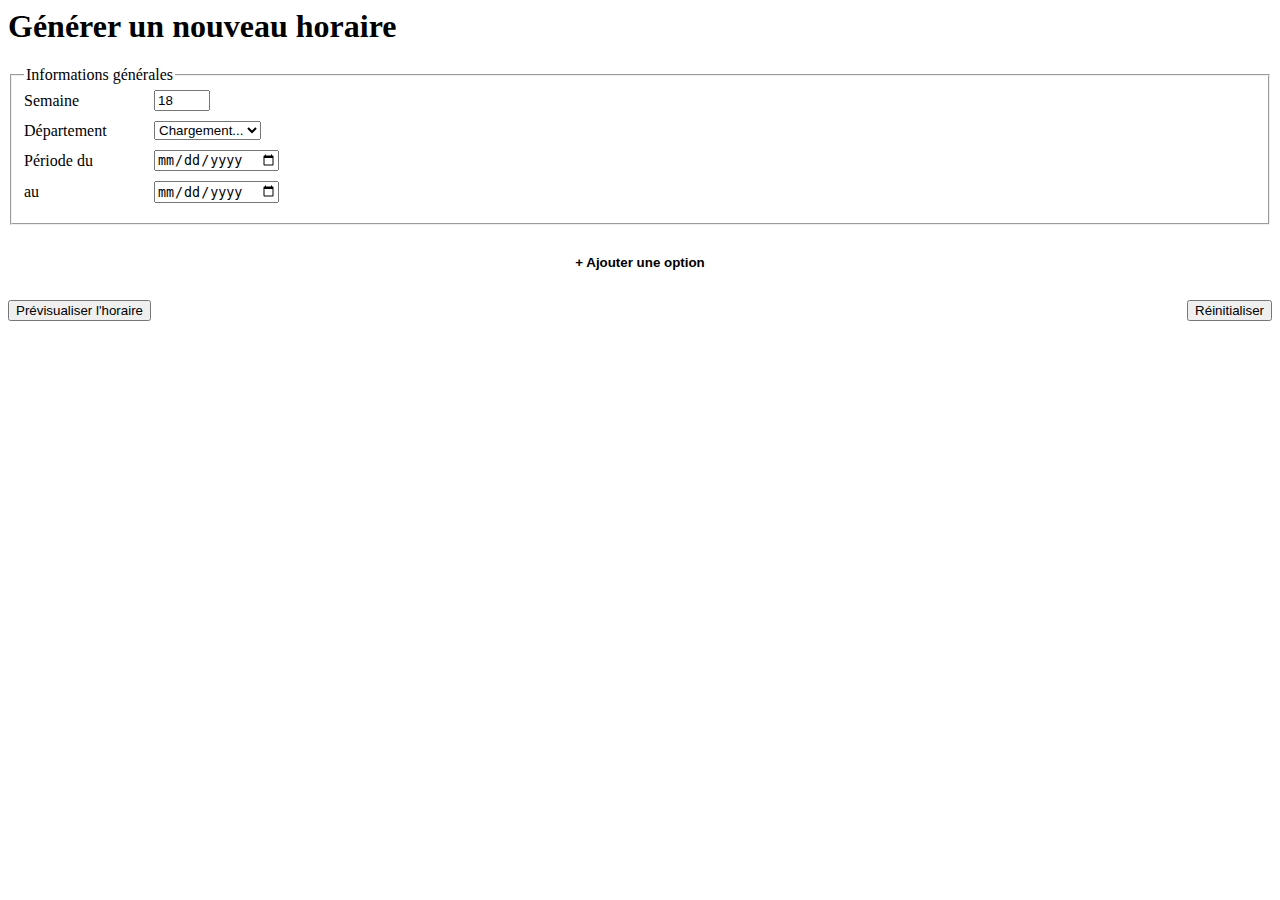
<file: pages/new/horaire.html>
<style>

         .input-group {
            margin-bottom: 10px;
            display: flex;
            align-items: center;
        }

        .input-group label {
            margin-right: 10px;
            min-width: 120px;
        }

        .day-content {
            display: none;
            margin-top: 15px;
            padding: 15px;
            border: 1px solid var(--border-color);
            border-radius: 5px;
            background-color: var(--background-secondary);
        }

        .day-periods {
            display: flex;
            flex-wrap: wrap;
            gap: 20px;
        }

        .period {
            flex: 1;
            min-width: 300px;
            padding: 15px;
            border: 1px solid var(--border-color);
            border-radius: 5px;
            background-color: var(--background-primary);
        }

        .period h4 {
            margin-top: 0;
            padding-bottom: 5px;
            border-bottom: 1px solid var(--border-color);
        }

        .period-option {
            margin-bottom: 15px;
        }

        .period-content {
            margin-top: 10px;
            padding: 10px;
            background-color: var(--background-secondary);
            border-radius: 5px;
        }

        .preview-section {
            margin-top: 30px;
            display: none;
        }

        .preview-header {
            text-align: center;
            margin-bottom: 20px;
        }

        .badge {
            display: inline-block;
            padding: 4px 8px;
            border-radius: 4px;
            font-size: 0.8em;
            font-weight: bold;
        }

        .badge-success {
            background-color: var(--success-color);
            color: white;
        }

        .badge-warning {
            background-color: var(--warning-color);
            color: var(--text-primary);
        }

        .badge-danger {
            background-color: var(--danger-color);
            color: white;
        }

        .badge-info {
            background-color: var(--accent-color);
            color: white;
        }

        /* Timetable styles */
        .timetable {
            width: 100%;
            border-collapse: collapse;
            margin-top: 20px;

        }
        #horaire{
            overflow-y: auto;
        }

     
        .timetable th {
            background-color: #007bff;
            color: white;
            font-weight: bold;
        }
        
 
        .timetable th, .timetable td {
            border: 1px solid var(--border-color);
            padding: 10px;
            text-align: center;
        }

        .timetable th {
            background-color: var(--background-secondary);
            font-weight: bold;
            font-size: 13px;
        }

        .timetable .time-slot {
            background-color: var(--background-secondary);
            font-weight: bold;
        }

        .timetable .course-cell {
            background-color: var(--background-primary);
            border-radius: 4px;
            padding: 5px;
            transition: background-color 0.2s ease;
        }

        .timetable .course-cell:hover {
            background-color: var(--background-hover);
        }

        .course-cell .course-name {
            font-weight: bold;
            margin-bottom: 5px;
        }

        .course-cell .course-details {
            font-size: 0.8em;
            color: var(--text-secondary);
        }

        .course-cell .course-status {
            font-style: italic;
            color: var(--accent-color);
            font-size: 0.8em;
            margin-top: 5px;
        }

        .add-option-btn {
            display: block;
            width: fit-content;
            margin: 20px auto;
            padding: 10px 20px;
            background-color: var(--accent-color);
            color: var(--text-active);
            border: none;
            border-radius: 4px;
            cursor: pointer;
            font-weight: bold;
        }

        .options-container {
            margin-top: 10px;
        }

        .option-item {
            padding: 15px;
            margin-bottom: 15px;
            border: 1px solid var(--border-color);
            border-radius: 5px;
            background-color: var(--background-secondary);
            position: relative;
        }

        .remove-option {
            position: absolute;
            top: 5px;
            right: 5px;
            background-color: var(--danger-color);
            color: white;
            border: none;
            border-radius: 50%;
            width: 25px;
            height: 25px;
            display: flex;
            align-items: center;
            justify-content: center;
            cursor: pointer;
        }

        .action-buttons {
            display: flex;
            justify-content: space-between;
            margin-top: 20px;
        }

        /* Responsive design */
        @media (max-width: 768px) {
            .day-periods {
                flex-direction: column;
            }
            .period {
                width: 100%;
            }

        #previewSection {
            display: block !important;
            position: relative;
            background: white;
            z-index: 9999;
        }

        .action-buttons {
            display: none !important; /* Cache les boutons dans le PDF */
        }
        }


            </style>

</head>
<body>
<div id="content">


<div class="contenu" id="wondow-tab">

    <div class="horaire">

         <div class="page-header">
            <h1 class="page-title">
                Générer un nouveau horaire
            </h1>
      
        </div>
        <form id="horaireForm">
            <fieldset>
                <legend>Informations générales</legend>
                <div class="input-group">
                    <label for="semaine">Semaine</label>
                    <input type="number" name="semaine" id="semaine" value="18" min="1" max="52">
                </div>
                <div class="input-group">
                    <label for="department">Département</label>
                    <select name="department" id="department">
                        <!-- Les départements seront chargés dynamiquement ici -->
                        <option value="">Chargement...</option>
                    </select>
                </div>
                <div class="input-group">
                    <label for="periode_debut">Période du</label>
                    <input type="date" name="periode_debut" id="periode_debut">
                </div>
                <div class="input-group">
                    <label for="periode_fin">au</label>
                    <input type="date" name="periode_fin" id="periode_fin">
                </div>
            </fieldset>

            <div id="optionsContainer" class="options-container">
                <!-- Les options seront ajoutées ici -->
            </div>

            <button type="button" class="add-option-btn" onclick="addOption()">+ Ajouter une option</button>

            <div class="action-buttons">
                <button type="button" onclick="previewTimetable()">Prévisualiser l'horaire</button>
                <button type="reset">Réinitialiser</button>
            </div>
        </form>
    </div>

    <div id="previewSection" class="preview-section">
        <div id="horaire">


        <div class="preview-header">
            <h2>Université du Burundi</h2>
            <h3>Institut Supérieur des Sciences Appliquées (ISSA)</h3>
            <h4 id="previewDepartment">Département des Technologies de l'Information et de la Communication</h4>
            <p id="previewPeriod">HORAIRE DES COURS POUR LA PERIODE DU...</p>
            <p id="previewWeek">...ème SEMAINE - TIC</p>
        </div>

        <table class="timetable" id="previewTable">
            <thead>
                <tr>
                    <th rowspan="2">CLASSES</th>
                    <th colspan="2">LUNDI</th>
                    <th colspan="2">MARDI</th>
                    <th colspan="2">MERCREDI</th>
                    <th colspan="2">JEUDI</th>
                    <th colspan="2">VENDREDI</th>
                </tr>
                <tr>
                    <th>MATIN</th>
                    <th>APRÈS-MIDI</th>
                    <th>MATIN</th>
                    <th>APRÈS-MIDI</th>
                    <th>MATIN</th>
                    <th>APRÈS-MIDI</th>
                    <th>MATIN</th>
                    <th>APRÈS-MIDI</th>
                    <th>MATIN</th>
                    <th>APRÈS-MIDI</th>
                </tr>
            </thead>
            <tbody id="previewTableBody">
                <!-- Preview content will be generated here -->
            </tbody>
        </table>

        <div class="preview-footer">
            <p>TPE : Travail Personnel de l'étudiant</p>
            <p>Fait à Bujumbura, le <span id="previewDate"></span></p>
            <p>Pr Ir HATUNGIMANA Daniel</p>
            <p>Doyen</p>
        </div>
     </div>

        <div class="action-buttons">
           <button onclick="generatePDF()">Enregistrer l'horaire en PDF</button>
            <button type="button" onclick="hidePreview()">Retour au formulaire</button>
        </div>
    </div>

     <div class="pdf-options" id="pdf-options" style="display: none;">
            <!-- Configuration de la page -->
            <div class="option-group">
                <h3>📄 Configuration de la page</h3>
                <div class="form-group">
                    <label for="orientation">Orientation :</label>
                    <select id="orientation">
                        <option value="landscape">Paysage (recommandé)</option>
                        <option value="portrait">Portrait</option>
                    </select>
                </div>
                <div class="form-group">
                    <label for="format">Format de page :</label>
                    <select id="format">
                        <option value="a4">A4</option>
                        <option value="a3">A3</option>
                        <option value="letter">Letter</option>
                        <option value="legal">Legal</option>
                    </select>
                </div>
                <div class="form-group">
                    <label for="margins">Marges (mm) :</label>
                    <input type="number" id="margins" value="10" min="5" max="30">
                </div>
            </div>
            
            <!-- Informations de l'institution -->
            <div class="option-group">
                <h3>🏫 Informations de l'institution</h3>
                <div class="form-group">
                    <label for="university">Université :</label>
                    <input type="text" id="university" value="Université du Burundi">
                </div>
                <div class="form-group">
                    <label for="institute">Institut :</label>
                    <input type="text" id="institute" value="Institut Supérieur des Sciences Appliquées (ISSA)">
                </div>
                <div class="form-group">
                    <label for="department">Département :</label>
                    <input type="text" id="department" value="Département des Technologies de l'Information et de la Communication">
                </div>
            </div>
            
            <!-- Informations de l'horaire -->
            <div class="option-group">
                <h3>📅 Informations de l'horaire</h3>
                <div class="form-group">
                    <label for="period">Période :</label>
                    <input type="text" id="period" value="HORAIRE DES COURS POUR LA PERIODE DU 15/06/2025 AU 22/06/2025">
                </div>
                <div class="form-group">
                    <label for="week">Semaine :</label>
                    <input type="text" id="week" value="25ème SEMAINE - TIC">
                </div>
                <div class="form-group">
                    <label for="date">Date de création :</label>
                    <input type="date" id="date">
                </div>
            </div>
            
            <!-- Signature -->
            <div class="option-group">
                <h3>✍️ Signature</h3>
                <div class="form-group">
                    <label for="signatory">Signataire :</label>
                    <input type="text" id="signatory" value="Pr Ir HATUNGIMANA Daniel">
                </div>
                <div class="form-group">
                    <label for="title">Titre :</label>
                    <input type="text" id="title" value="Doyen">
                </div>
                <div class="form-group">
                    <label for="location">Lieu :</label>
                    <input type="text" id="location" value="Bujumbura">
                </div>
            </div>
            
            <!-- Personnalisation visuelle -->
            <div class="option-group">
                <h3>🎨 Personnalisation visuelle</h3>
                <div class="form-group">
                    <label for="primaryColor">Couleur principale :</label>
                    <input type="color" id="primaryColor" value="#007bff" class="color-input">
                </div>
                <div class="form-group">
                    <label for="fontSize">Taille de police :</label>
                    <select id="fontSize">
                        <option value="8">Très petite (8pt)</option>
                        <option value="9">Petite (9pt)</option>
                        <option value="10" selected>Normale (10pt)</option>
                        <option value="11">Grande (11pt)</option>
                        <option value="12">Très grande (12pt)</option>
                    </select>
                </div>
                <div class="checkbox-group">
                    <input type="checkbox" id="showGrid" checked>
                    <label for="showGrid">Afficher la grille</label>
                </div>
                <div class="checkbox-group">
                    <input type="checkbox" id="alternateRows" checked>
                    <label for="alternateRows">Lignes alternées</label>
                </div>
            </div>
            
            <!-- Options avancées -->
            <div class="option-group">
                <h3>⚙️ Options avancées</h3>
                <div class="form-group">
                    <label for="filename">Nom du fichier :</label>
                    <input type="text" id="filename" value="horaire_cours">
                </div>
                <div class="form-group">
                    <label for="watermark">Filigrane (optionnel) :</label>
                    <input type="text" id="watermark" placeholder="Ex: CONFIDENTIEL">
                </div>
                <div class="checkbox-group">
                    <input type="checkbox" id="autoDownload" checked>
                    <label for="autoDownload">Téléchargement automatique</label>
                </div>
            </div>
        </div>
        



</div>
</file>
